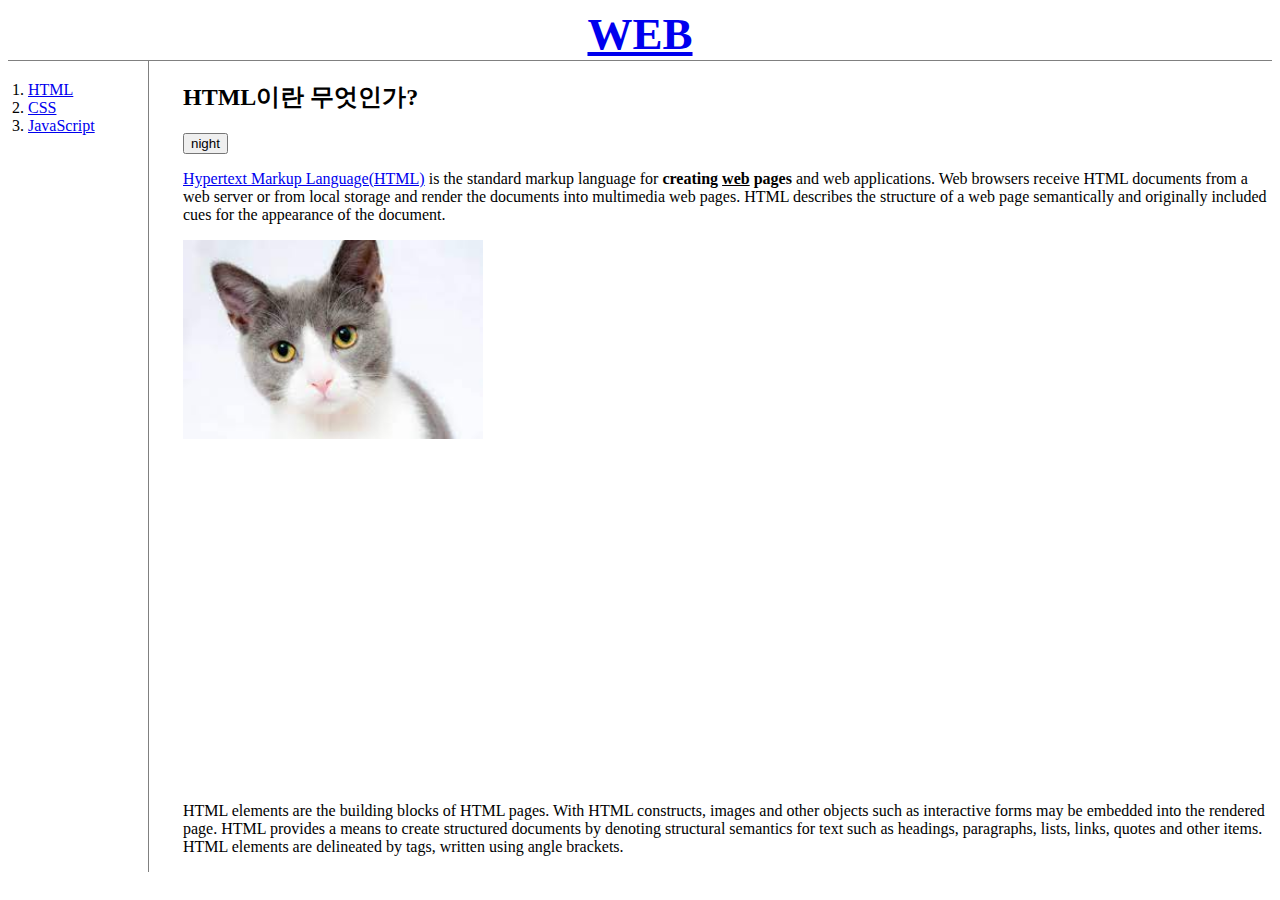
<file: index.html>
<!DOCTYPE html>
<html>

<head>
  <title>WEB1 - HTML </title>
  <meta charset="utf-8">
  <link rel="stylesheet" href="style.css" />
  <script src="https://ajax.googleapis.com/ajax/libs/jquery/3.6.0/jquery.min.js"></script>
  <script src="colors.js"></script>
</head>

<body>
  <h1><a href="index.html">WEB</a></h1>
  <div id="grid">
    <ol>
      <li><a href="1.html">HTML</a></li>
      <li><a href="2.html">CSS</a></li>
      <li><a href="3.html">JavaScript</a></li>
    </ol>
    <div id="article">
      <h2>HTML이란 무엇인가?</h2>
      <input type="button" value="night" onclick="nightDayHandler(this);">
      <p><a href="https://www.w3.org/TR/2011/WD-html5-20110405/" title="HTML5 
specification">Hypertext Markup Language(HTML)</a> is the standard markup language for
        <strong>creating <u>web</u> pages</strong> and web applications.
        Web browsers receive HTML documents from a web server or from local storage and render the
        documents into multimedia web pages. HTML describes the structure of a web page semantically
        and originally included cues for the appearance of the document.
      </p>
      <img src="고양이1.jfif" width="300px">
      <div>
        <iframe width="560" height="315" src="https://www.youtube.com/embed/hIj9VovDYDQ" title="YouTube video player"
          frameborder="0"
          allow="accelerometer; autoplay; clipboard-write; encrypted-media; gyroscope; picture-in-picture"
          allowfullscreen></iframe>
      </div>
      <p style="margin-top: 40px;">
        HTML elements are the building blocks of HTML pages. With HTML constructs, images and other
        objects such as interactive forms may be embedded into the rendered page. HTML provides a means
        to create structured documents by denoting structural semantics for text such as headings,
        paragraphs, lists, links, quotes and other items. HTML elements are delineated by tags, written using
        angle brackets.
      </p>
      <div id="disqus_thread"></div>
      <script>
        /**
        *  RECOMMENDED CONFIGURATION VARIABLES: EDIT AND UNCOMMENT THE SECTION BELOW TO INSERT DYNAMIC VALUES FROM YOUR PLATFORM OR CMS.
        *  LEARN WHY DEFINING THESE VARIABLES IS IMPORTANT: https://disqus.com/admin/universalcode/#configuration-variables    */
        /*
        var disqus_config = function () {
        this.page.url = PAGE_URL;  // Replace PAGE_URL with your page's canonical URL variable
        this.page.identifier = PAGE_IDENTIFIER; // Replace PAGE_IDENTIFIER with your page's unique identifier variable
        };
        */
        (function () { // DON'T EDIT BELOW THIS LINE
          var d = document, s = d.createElement('script');
          s.src = 'https://web0928.disqus.com/embed.js';
          s.setAttribute('data-timestamp', +new Date());
          (d.head || d.body).appendChild(s);
        })();
      </script>
      <noscript>Please enable JavaScript to view the <a href="https://disqus.com/?ref_noscript">comments powered by
          Disqus.</a></noscript>
      <!--Start of Tawk.to Script-->
      <script type="text/javascript">
        var Tawk_API = Tawk_API || {}, Tawk_LoadStart = new Date();
        (function () {
          var s1 = document.createElement("script"), s0 = document.getElementsByTagName("script")[0];
          s1.async = true;
          s1.src = 'https://embed.tawk.to/6333aac637898912e96baa5d/1ge0t66nh';
          s1.charset = 'UTF-8';
          s1.setAttribute('crossorigin', '*');
          s0.parentNode.insertBefore(s1, s0);
        })();
      </script>
      <!--End of Tawk.to Script-->
    </div>
  </div>
</body>

</html>
</file>
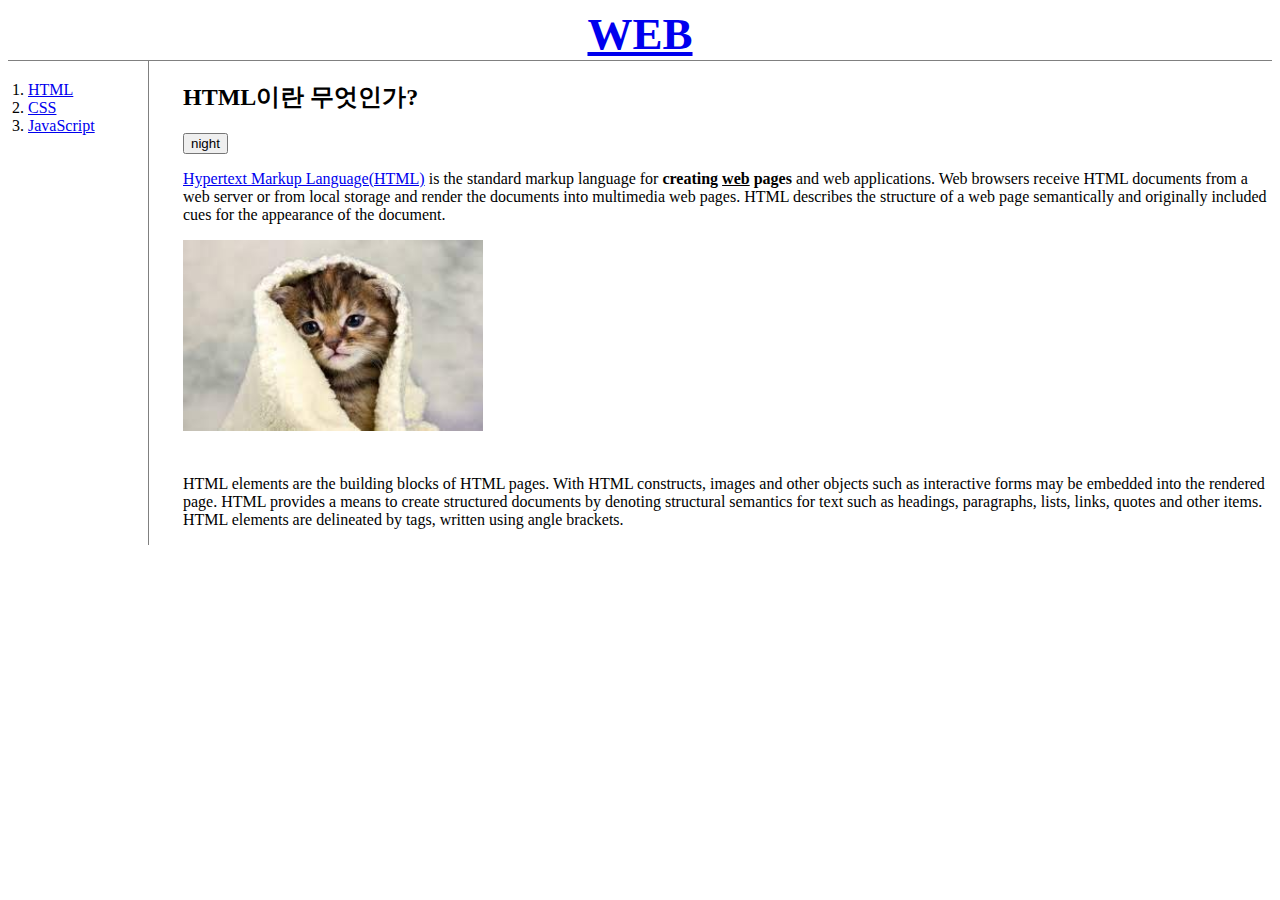
<file: 1.html>
<!DOCTYPE html>
<html>

<head>
  <title>WEB1 - HTML </title>
  <meta charset="utf-8">
  <link rel="stylesheet" href="style.css" />
  <script src="https://ajax.googleapis.com/ajax/libs/jquery/3.6.0/jquery.min.js"></script>
  <script src="colors.js"></script>
</head>

<body>
  <h1><a href="index.html">WEB</a></h1>
  <div id="grid">
    <ol>
      <li><a href="1.html">HTML</a></li>
      <li><a href="2.html">CSS</a></li>
      <li><a href="3.html">JavaScript</a></li>
    </ol>
    <div id="article">
      <h2>HTML이란 무엇인가?</h2>
      <input type="button" value="night" onclick="nightDayHandler(this);">
      <p><a href="https://www.w3.org/TR/2011/WD-html5-20110405/" title="HTML5 specification">Hypertext Markup
          Language(HTML)</a> is the standard markup language for <strong>creating <u>web</u> pages</strong> and web
        applications.
        Web browsers receive HTML documents from a web server or from local storage and render the documents into
        multimedia web pages. HTML describes the structure of a web page semantically and originally included cues for
        the
        appearance of the document.</p>
      <img src="고양이2.jfif" width="300px%">
      <p style="margin-top: 40px;">
        HTML elements are the building blocks of HTML pages. With HTML constructs, images and other objects such as
        interactive forms may be embedded into the rendered page. HTML provides a means to create structured documents
        by
        denoting structural semantics for text such as headings, paragraphs, lists, links, quotes and other items. HTML
        elements are
        delineated by tags, written using angle brackets.
      </p>
    </div>
  </div>
</body>

</html>
</file>
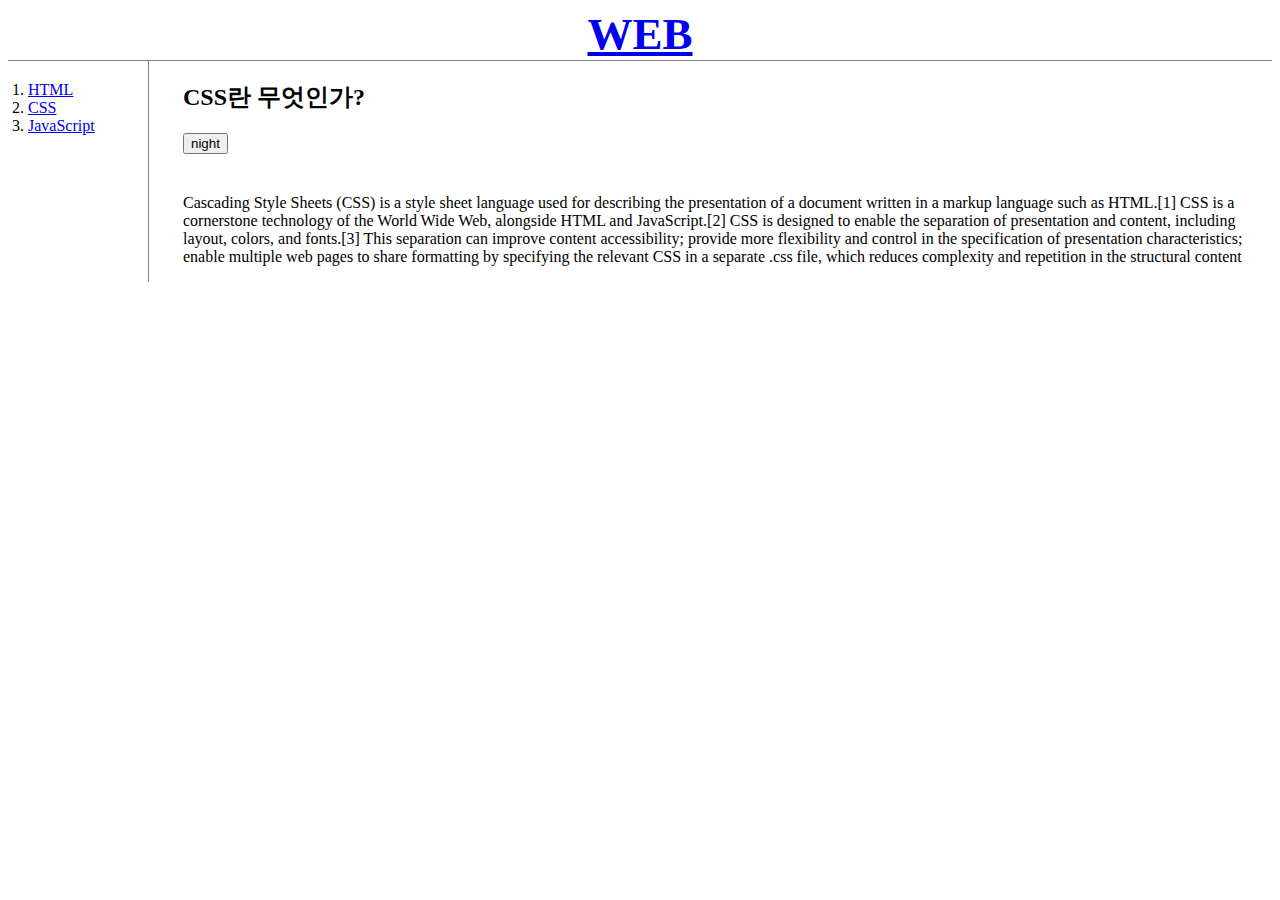
<file: 2.html>
<!DOCTYPE html>
<html>

<head>
  <title>WEB1 - CSS </title>
  <meta charset="utf-8">
  <link rel="stylesheet" href="style.css" />
  <script src="https://ajax.googleapis.com/ajax/libs/jquery/3.6.0/jquery.min.js"></script>
  <script src="colors.js"></script>
</head>

<body>

  <h1><a href="index.html">WEB</a></h1>
  <div id="grid">
    <ol>
      <li><a href="1.html">HTML</a></li>
      <li><a href="2.html">CSS</a></li>
      <li><a href="3.html">JavaScript</a></li>
    </ol>
    <div id="article">
      <h2>CSS란 무엇인가?</h2>
      <input type="button" value="night" onclick="nightDayHandler(this);">
      <p style="margin-top: 40px;">
        Cascading Style Sheets (CSS) is a style sheet language used for describing the presentation
        of a document written in a markup language such as HTML.[1] CSS is a cornerstone technology
        of the World Wide Web, alongside HTML and JavaScript.[2]
        CSS is designed to enable the separation of presentation and content, including layout,
        colors, and fonts.[3] This separation can improve content accessibility; provide more flexibility
        and control in the specification of presentation characteristics; enable multiple web pages to
        share formatting by specifying the relevant CSS in a separate .css file, which reduces complexity
        and repetition in the structural content
      </p>
    </div>
  </div>
</body>

</html>
</file>
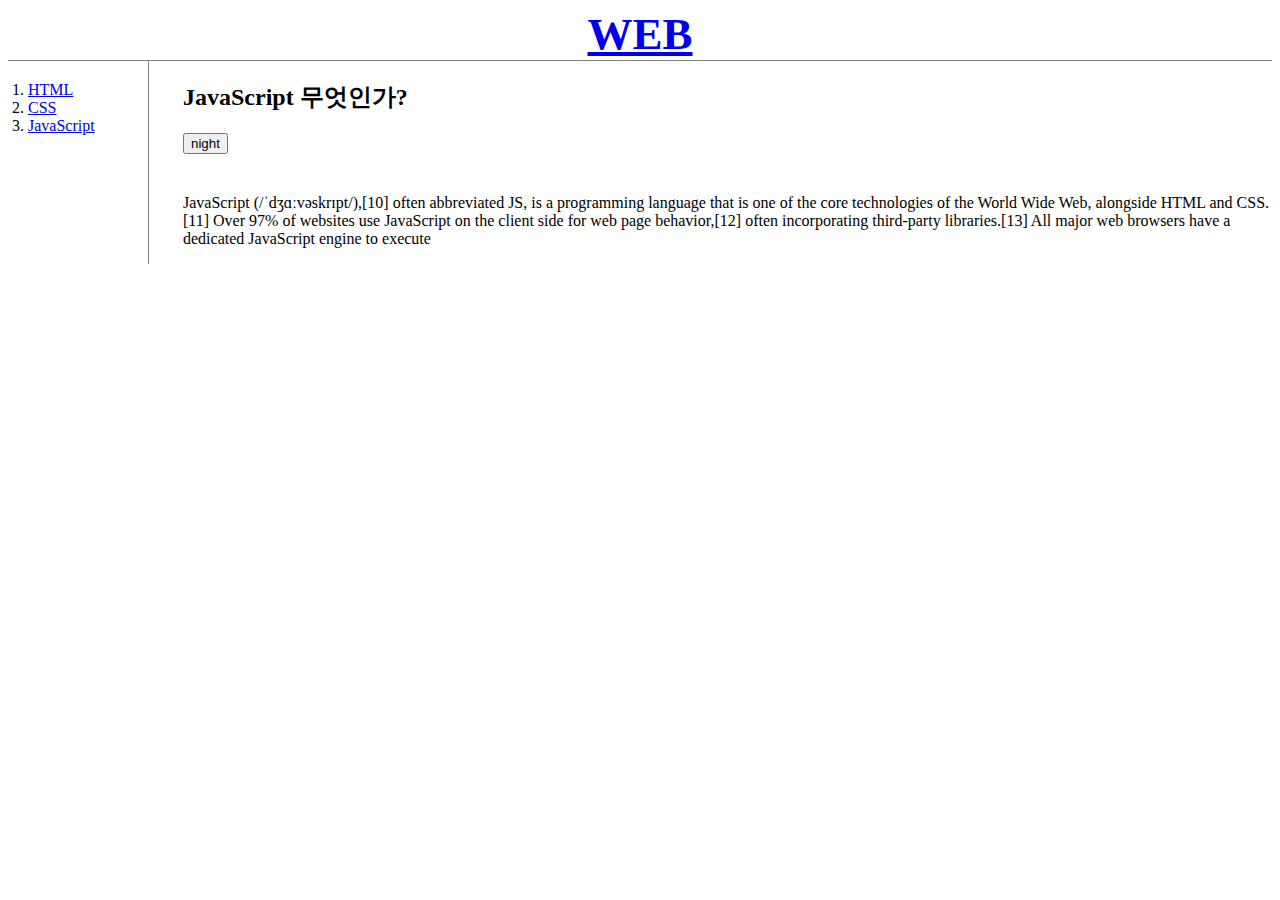
<file: 3.html>
<!DOCTYPE html>
<html>

<head>
  <title>WEB1 - JavaScript </title>
  <meta charset="utf-8">
  <link rel="stylesheet" href="style.css" />
  <script src="https://ajax.googleapis.com/ajax/libs/jquery/3.6.0/jquery.min.js"></script>
  <script src="colors.js"></script>
</head>

<body>
  <h1><a href="index.html">WEB</a></h1>
  <div id="grid">
    <ol>
      <li><a href="1.html">HTML</a></li>
      <li><a href="2.html">CSS</a></li>
      <li><a href="3.html">JavaScript</a></li>
    </ol>
    <div id="article">
      <h2>JavaScript 무엇인가?</h2>
      <input type="button" value="night" onclick="nightDayHandler(this);">
      <p style="margin-top: 40px;">
        JavaScript (/ˈdʒɑːvəskrɪpt/),[10] often abbreviated JS, is a programming language that is one of
        the core technologies of the World Wide Web, alongside HTML and CSS.[11] Over 97% of websites
        use JavaScript on the client side for web page behavior,[12] often incorporating third-party
        libraries.[13] All major web browsers have a dedicated JavaScript engine to execute
      </p>
    </div>
  </div>
</body>

</html>
</file>
<file: style.css>
h1 {
      font-size: 45px;
      text-align: center;
      border-bottom: 1px solid gray;
      margin: 0;
    }



    #grid ol {
      border-right: 1px solid gray;
      width: 100px;
      margin: 0;
      padding: 20px;
    }

    #grid {
      display: grid;
      grid-template-columns: 150px 1fr;
    }

    #article {
      padding-left: 25px;
    }

    @media(max-width :800px) {
      #grid {
        display: block;
      }

      #grid ol {
        border-right: none;
      }

      h1 {
        border-bottom: none;
      }

    }
</file>
